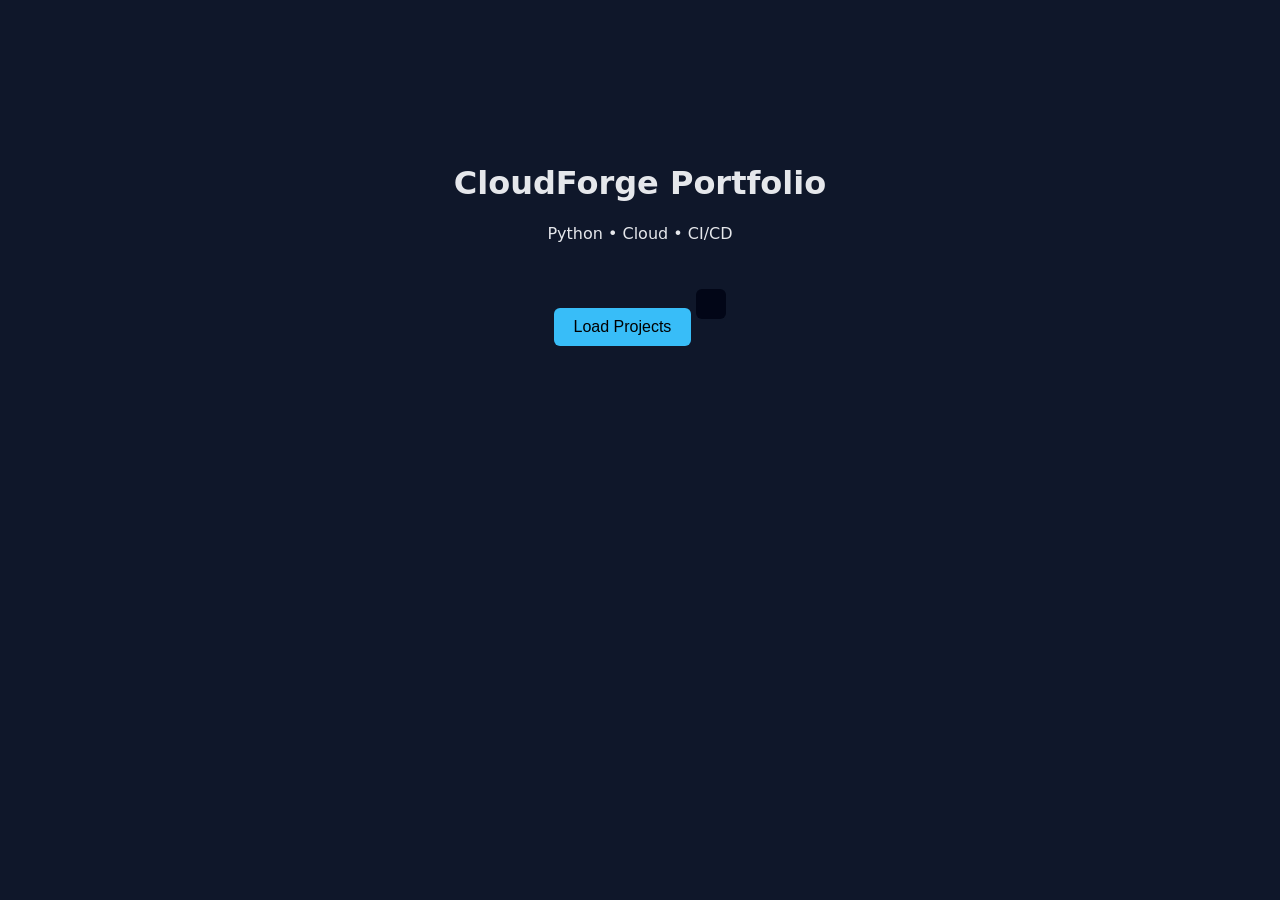
<file: frontend/index.html>
<!DOCTYPE html>
<html lang="en">
<head>
  <meta charset="UTF-8" />
  <title>CloudForge Portfolio</title>
  <link rel="stylesheet" href="style.css" />
</head>
<body>

  <h1>CloudForge Portfolio</h1>
  <p>Python • Cloud • CI/CD</p>

  <button onclick="loadProjects()">Load Projects</button>

  <pre id="output"></pre>

  <script src="script.js"></script>
</body>
</html>
</file>
<file: frontend/style.css>
body {
  font-family: system-ui, sans-serif;
  background: #0f172a;
  color: #e5e7eb;
  text-align: center;
  padding-top: 15vh;
}

button {
  padding: 10px 20px;
  margin-top: 20px;
  background: #38bdf8;
  border: none;
  border-radius: 6px;
  cursor: pointer;
  font-size: 16px;
}

pre {
  margin-top: 30px;
  text-align: left;
  display: inline-block;
  background: #020617;
  padding: 15px;
  border-radius: 6px;
  max-width: 600px;
  overflow-x: auto;
}
</file>
